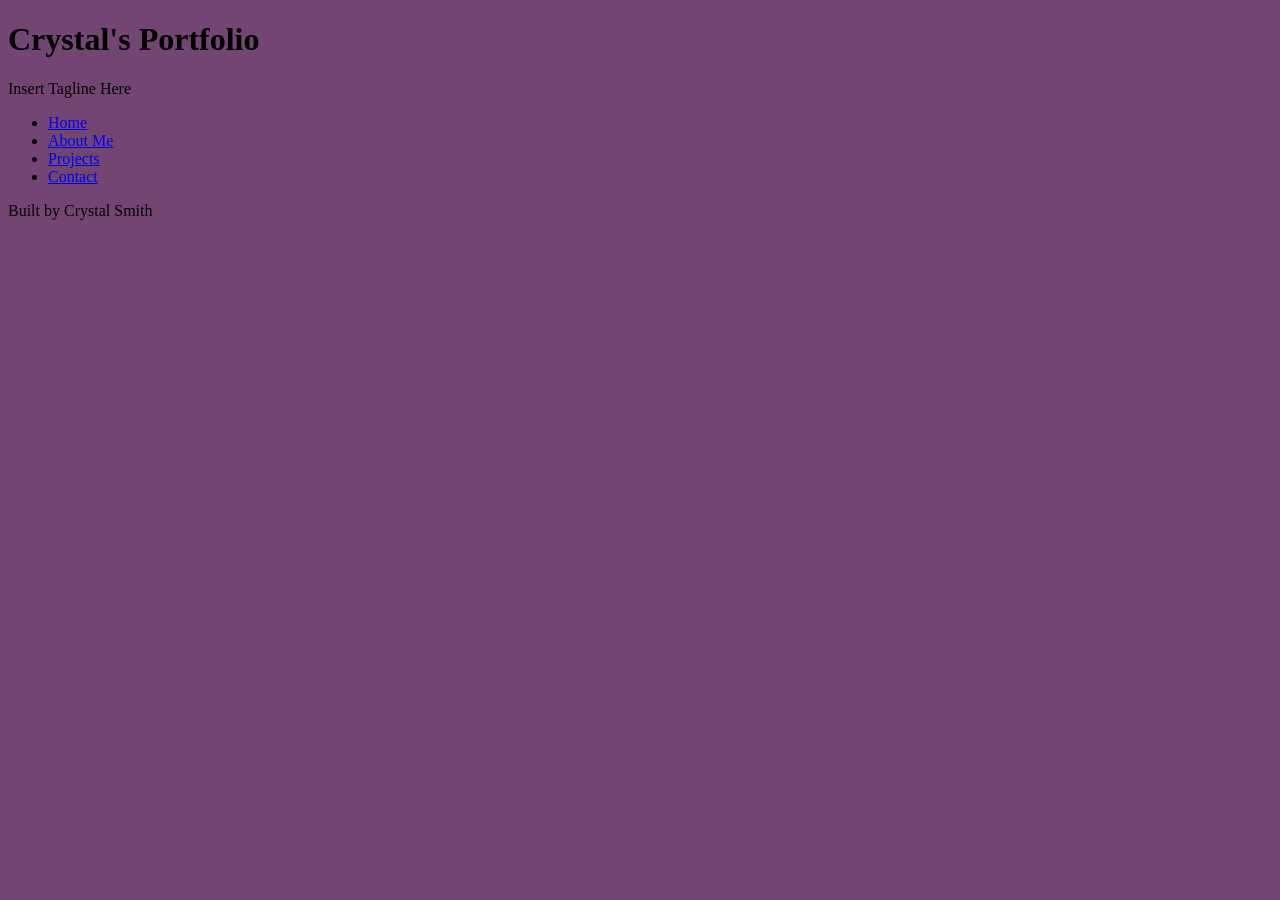
<file: index.html>
<!DOCTYPE html>
<html lang="en">
<head>
    <meta charset="UTF-8">
    <meta name="viewport" content="width=device-width, initial-scale=1.0">
    <link rel="stylesheet" href="styles.css">
    <title>Crystal's Portfolio</title>
</head>
<body>
    <header>
        <h1>Crystal's Portfolio</h1>
        <p>Insert Tagline Here</p>
    </header>

    <nav>
        <ul>
            <li><a href="index.html">Home</a></li>
            <li><a href="about.html">About Me</a></li>
            <li><a href="projects.html">Projects</a></li>
            <li><a href="contact.html">Contact</a></li>
        </ul>
    </nav>

    <main>
        
    </main>

    <footer>
        <p>Built by Crystal Smith</p>
    </footer>

</body>
</html>
</file>
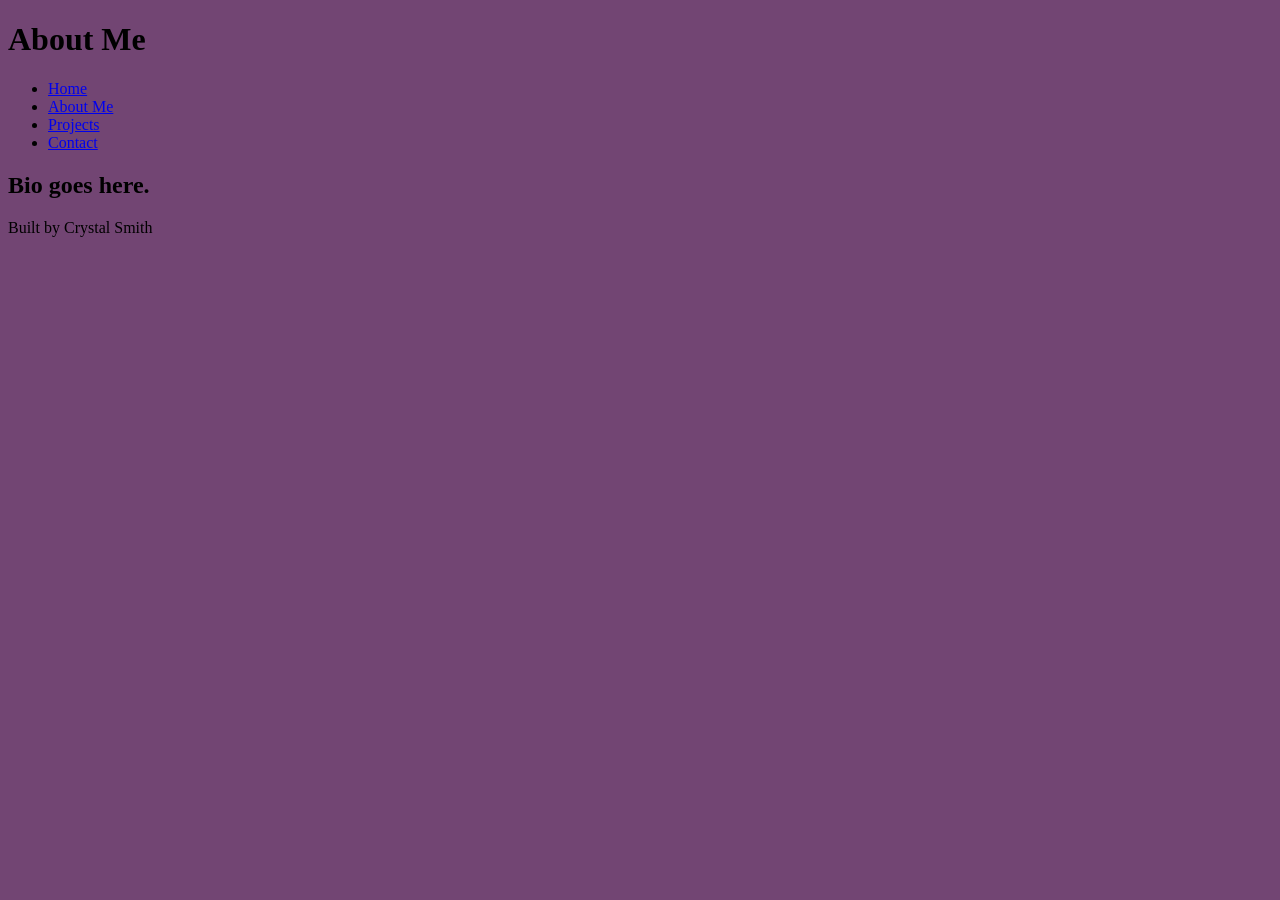
<file: about.html>
<!DOCTYPE html>
<html lang="en">
<head>
    <meta charset="UTF-8">
    <meta name="viewport" content="width=device-width, initial-scale=1.0">
    <link rel="stylesheet" href="styles.css">
    <title>About Me</title>
</head>
<body>
    <header>
        <h1>About Me</h1>
    </header>

    <nav>
        <ul>
            <li><a href="index.html">Home</a></li>
            <li><a href="about.html">About Me</a></li>
            <li><a href="projects.html">Projects</a></li>
            <li><a href="contact.html">Contact</a></li>
        </ul>
    </nav>

    <main>
        <section>
            <h2>Bio goes here.</h2>
        </section>
    </main>

    <footer>
        <p>Built by Crystal Smith</p>        
    </footer>

</body>
</html>
</file>
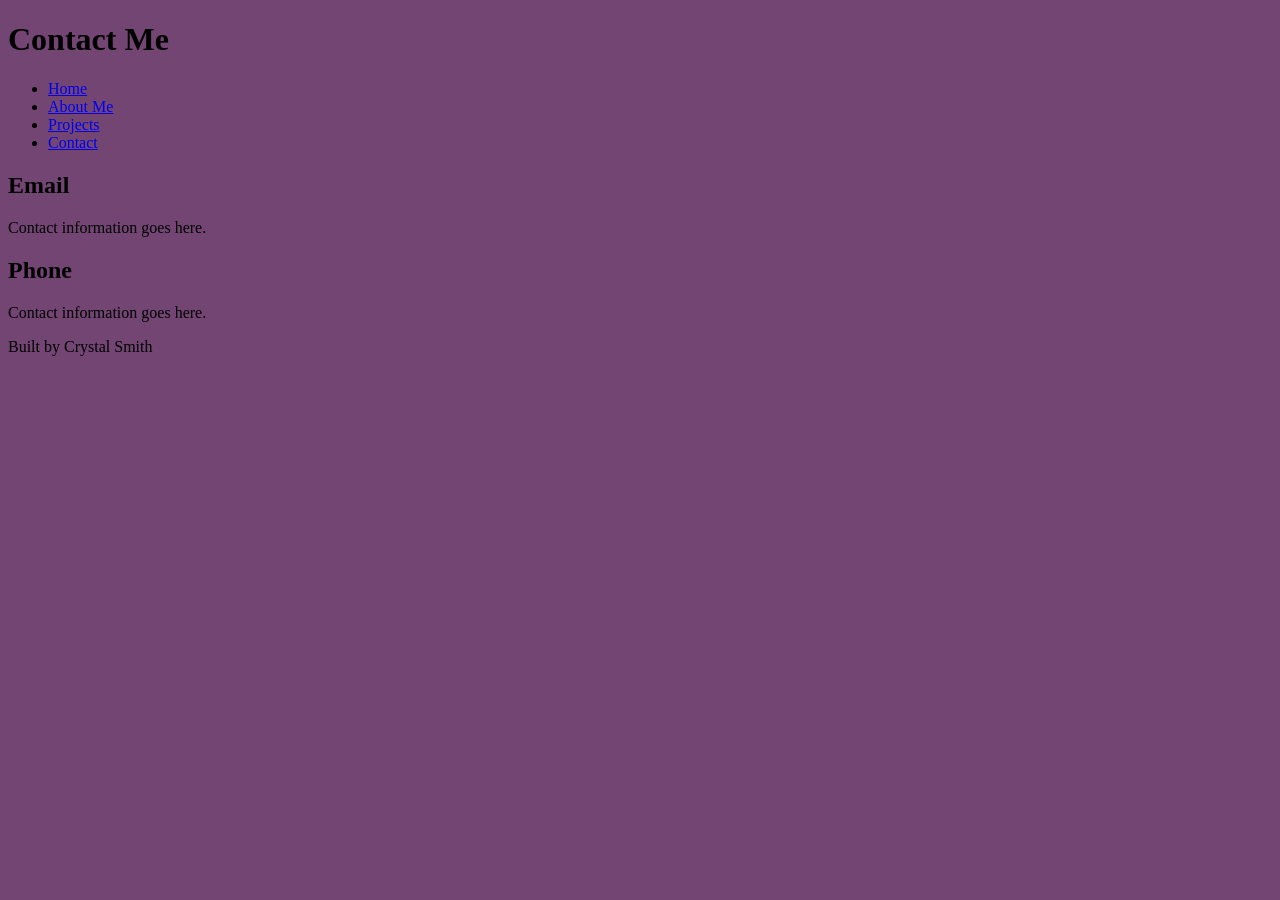
<file: contact.html>
<!DOCTYPE html>
<html lang="en">
<head>
    <meta charset="UTF-8">
    <meta name="viewport" content="width=device-width, initial-scale=1.0">
    <link rel="stylesheet" href="styles.css">
    <title>Contact</title>
</head>
<body>
    <header>
        <h1>Contact Me</h1>
    </header>

    <nav>
        <ul>
            <li><a href="index.html">Home</a></li>
            <li><a href="about.html">About Me</a></li>
            <li><a href="projects.html">Projects</a></li>
            <li><a href="contact.html">Contact</a></li>
        </ul>
    </nav>

    <main>
        <section>
            <h2>Email</h2>
            <p>Contact information goes here.</p>
        </section>

        <section>
            <h2>Phone</h2>
            <p>Contact information goes here.</p>
        </section>
    </main>

    <footer>
        <p>Built by Crystal Smith</p>        
    </footer>

</body>
</html>
</file>
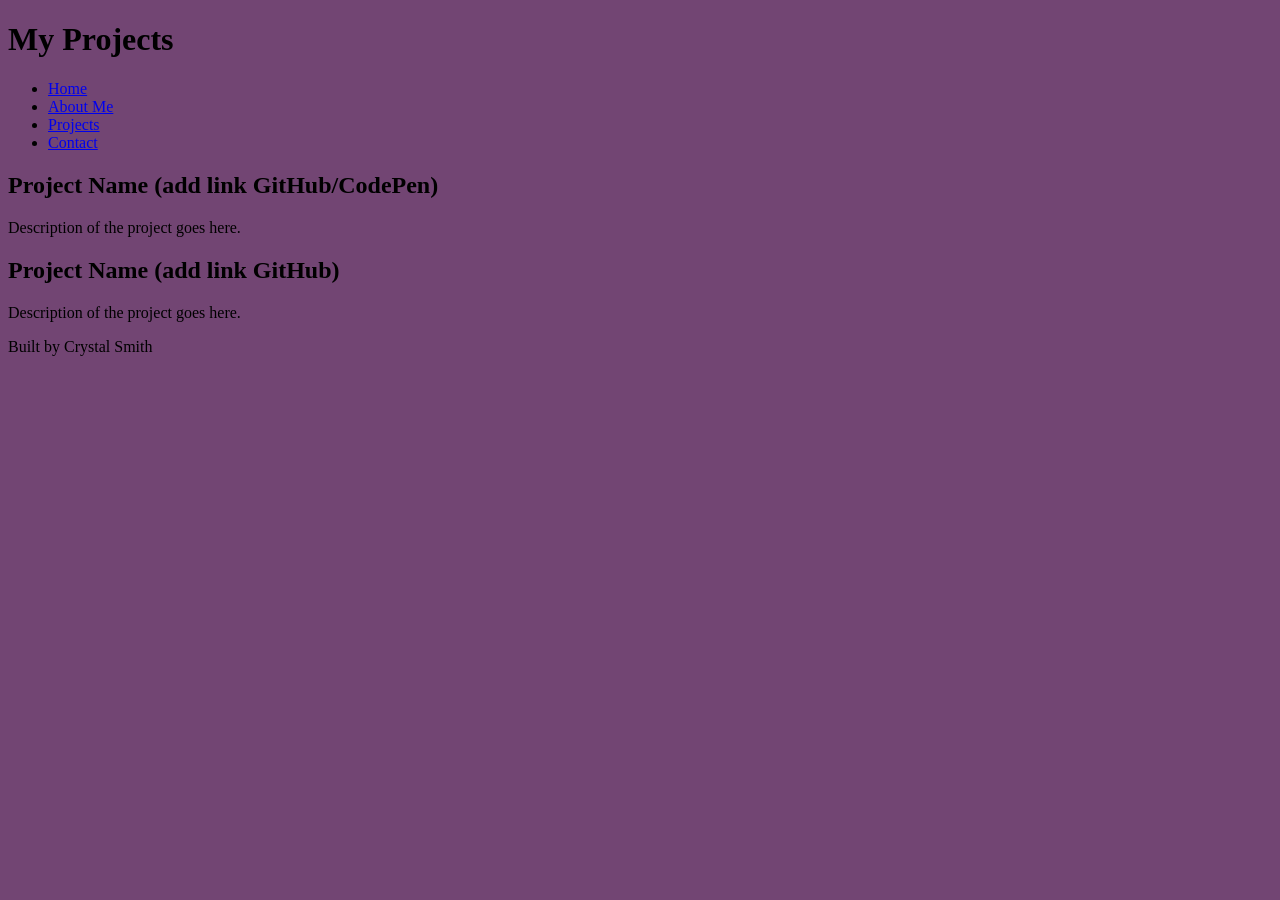
<file: projects.html>
<!DOCTYPE html>
<html lang="en">
<head>
    <meta charset="UTF-8">
    <meta name="viewport" content="width=device-width, initial-scale=1.0">
    <link rel="stylesheet" href="styles.css">
    <title>My Projects</title>
</head>
<body>
    <header>
        <h1>My Projects</h1>
    </header>

    <nav>
        <ul>
            <li><a href="index.html">Home</a></li>
            <li><a href="about.html">About Me</a></li>
            <li><a href="projects.html">Projects</a></li>
            <li><a href="contact.html">Contact</a></li>
        </ul>
    </nav>

    <main>
        <section>
            <h2>Project Name (add link GitHub/CodePen)</h2>
            <p>Description of the project goes here.</p>
        </section>

        <section>
            <h2>Project Name (add link GitHub)</h2>
            <p>Description of the project goes here.</p>
        </section>
    </main>

    <footer>
        <p>Built by Crystal Smith</p>        
    </footer>

</body>
</html>
</file>
<file: styles.css>
/* CSS by Crystal Smith */
/* Color Palette
sage green= #b7c8ad
blue gray= #456273
purple= #724573
taupe= #735f45
green= #557244
*/

/* GLOBAL (base) MOBILE FIRST */
body {
    background-color: #724573;

}
</file>
